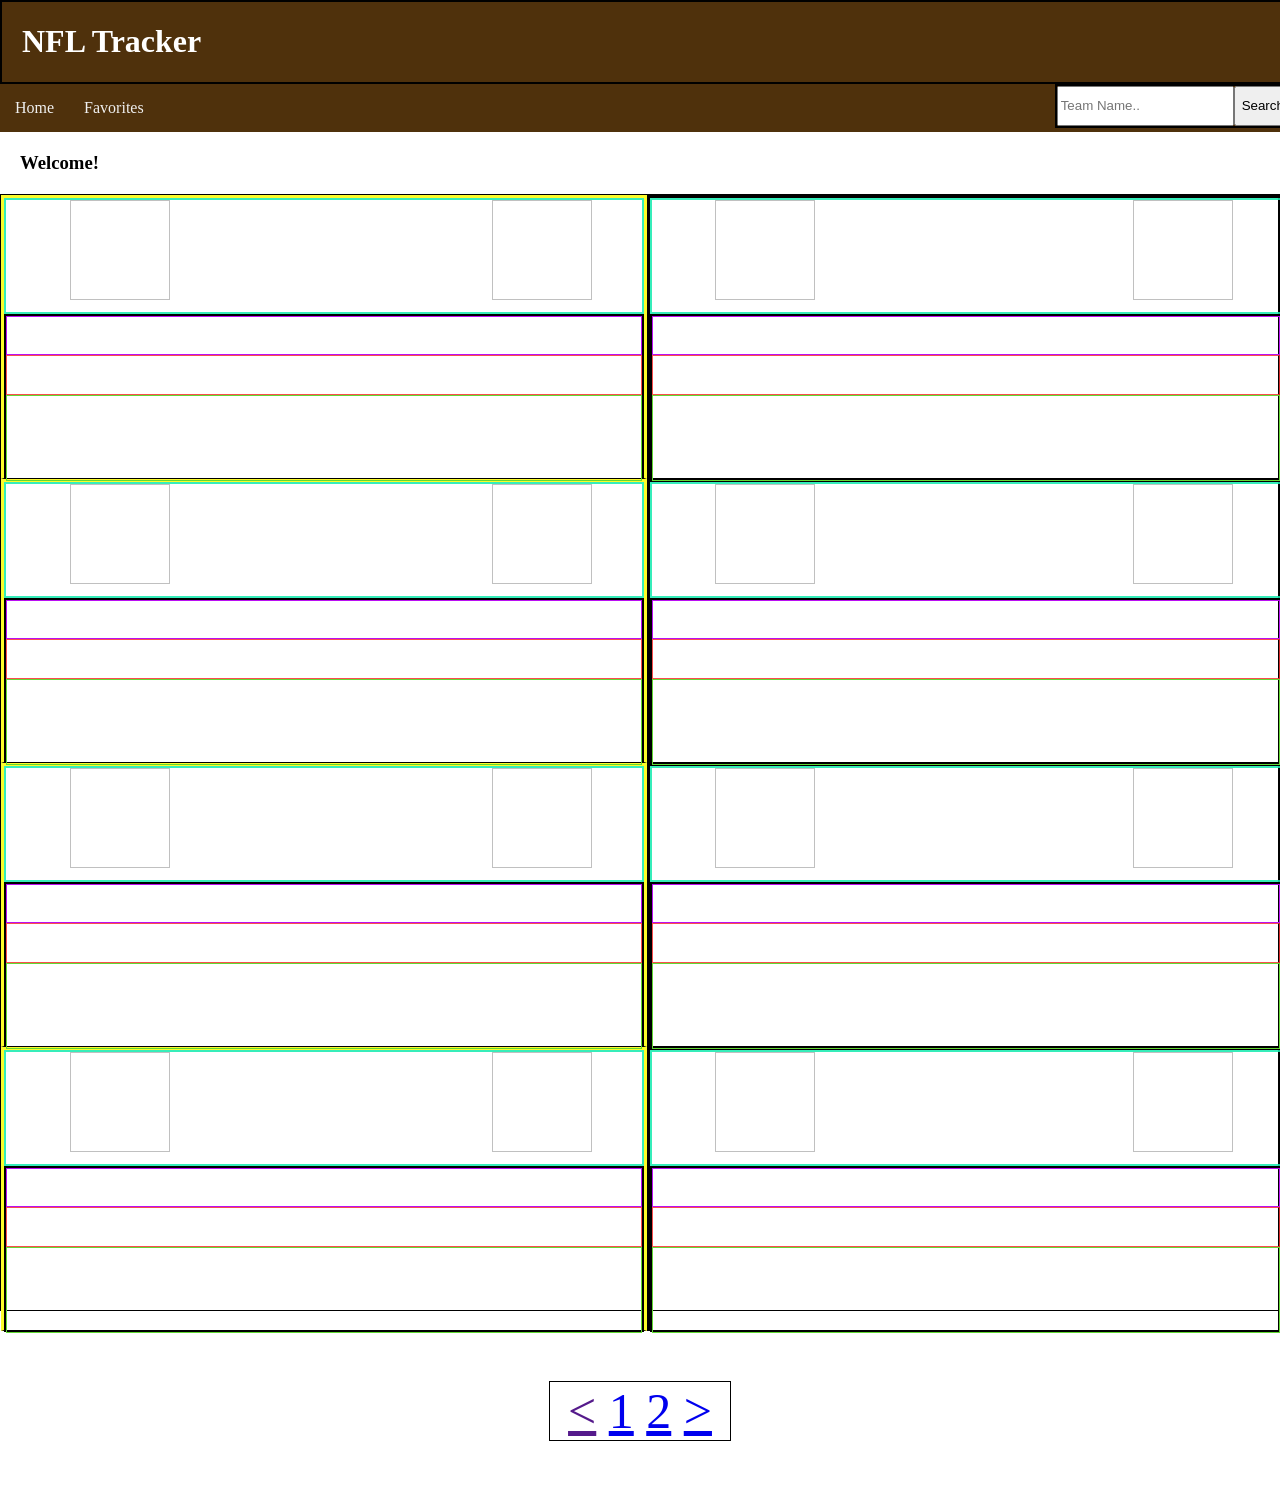
<file: index.html>
<!DOCTYPE html>

<html>
  <head>
    <title>sports tracker</title>
    <link rel="stylesheet" href="style.css" />
  </head>

  <body>
    <div class="fheader">
      <header>
        <h1>NFL Tracker</h1>
      </header>
    </div>
    <nav class="navbar">
      <ul>
        <li><a href="index.html">Home</a></li>
        <li><a href="favorites.html">Favorites</a></li>
        <div class="searchcontain">
          <input " type="text" placeholder="Team Name.." />
          <button id="searchbtn" type="button">Search</button>
        </div>
      </ul>
    </nav>

    <main>
      <h3>Welcome!</h3>
    </main>
    <div class="fcontainer">
      <div class="game_even">
        <div class="teams_img">
          <img class="img_even" id="img0" height="100px" width="100px" />
          <img class="img_odd" id="img1" height="100px" width="100px" />
        </div>
        <div class="text">
          <div class="dates">
            <p id="date0"></p>
          </div>
          <div class="teams">
            <p class="team_even" id="team0"></p>
            <p class="team_odd" id="team1"></p>
          </div>
          <div class="scores">
            <p class="score_even" id="score0"></p>
            <p class="score_odd" id="score1"></p>
          </div>
        </div>
      </div>

      <div class="game_odd">
        <div class="teams_img">
          <img class="img_even" id="img2" height="100px" width="100px" />
          <img class="img_odd" id="img3" height="100px" width="100px" />
        </div>
        <div class="text">
          <div class="dates">
            <p id="date1"></p>
          </div>
          <div class="teams">
            <p class="team_even" id="team2"></p>
            <p class="team_odd" id="team3"></p>
          </div>
          <div class="scores">
            <p class="score_even" id="score2"></p>
            <p class="score_odd" id="score3"></p>
          </div>
        </div>
      </div>

      <div class="game_even">
        <div class="teams_img">
          <img class="img_even" id="img4" height="100px" width="100px" />
          <img class="img_odd" id="img5" height="100px" width="100px" />
        </div>
        <div class="text">
          <div class="dates">
            <p id="date2"></p>
          </div>
          <div class="teams">
            <p class="team_even" id="team4"></p>
            <p class="team_odd" id="team5"></p>
          </div>
          <div class="scores">
            <p class="score_even" id="score4"></p>
            <p class="score_odd" id="score5"></p>
          </div>
        </div>
      </div>

      <div class="game_odd">
        <div class="teams_img">
          <img class="img_even" id="img6" height="100px" width="100px" />
          <img class="img_odd" id="img7" height="100px" width="100px" />
        </div>
        <div class="text">
          <div class="dates">
            <p id="date3"></p>
          </div>
          <div class="teams">
            <p class="team_even" id="team6"></p>
            <p class="team_odd" id="team7"></p>
          </div>
          <div class="scores">
            <p class="score_even" id="score6"></p>
            <p class="score_odd" id="score7"></p>
          </div>
        </div>
      </div>

      <div class="game_even">
        <div class="teams_img">
          <img class="img_even" id="img8" height="100px" width="100px" />
          <img class="img_odd" id="img9" height="100px" width="100px" />
        </div>
        <div class="text">
          <div class="dates">
            <p id="date4"></p>
          </div>
          <div class="teams">
            <p class="team_even" id="team8"></p>
            <p class="team_odd" id="team9"></p>
          </div>
          <div class="scores">
            <p class="score_even" id="score8"></p>
            <p class="score_odd" id="score9"></p>
          </div>
        </div>
      </div>

      <div class="game_odd">
        <div class="teams_img">
          <img class="img_even" id="img10" height="100px" width="100px" />
          <img class="img_odd" id="img11" height="100px" width="100px" />
        </div>
        <div class="text">
          <div class="dates">
            <p id="date5"></p>
          </div>
          <div class="teams">
            <p class="team_even" id="team10"></p>
            <p class="team_odd" id="team11"></p>
          </div>
          <div class="scores">
            <p class="score_even" id="score10"></p>
            <p class="score_odd" id="score11"></p>
          </div>
        </div>
      </div>

      <div class="game_even">
        <div class="teams_img">
          <img class="img_even" id="img12" height="100px" width="100px" />
          <img class="img_odd" id="img13" height="100px" width="100px" />
        </div>
        <div class="text">
          <div class="dates">
            <p id="date6"></p>
          </div>
          <div class="teams">
            <p class="team_even" id="team12"></p>
            <p class="team_odd" id="team13"></p>
          </div>
          <div class="scores">
            <p class="score_even" id="score12"></p>
            <p class="score_odd" id="score13"></p>
          </div>
        </div>
      </div>

      <div class="game_odd">
        <div class="teams_img">
          <img class="img_even" id="img14" height="100px" width="100px" />
          <img class="img_odd" id="img15" height="100px" width="100px" />
        </div>
        <div class="text">
          <div class="dates">
            <p id="date7"></p>
          </div>
          <div class="teams">
            <p class="team_even" id="team14"></p>
            <p class="team_odd" id="team15"></p>
          </div>
          <div class="scores">
            <p class="score_even" id="score14"></p>
            <p class="score_odd" id="score15"></p>
          </div>
        </div>
      </div>
    </div>
    <div class="pagination">
      <a href=""><</a>
      <a href="index.html">1</a>
      <a href="indexpg2.html">2</a>
      <a href="indexpg2.html">></a>
    </div>

    <p id="demo"></p>
    <script src="data.js"></script>
  </body>
</html>
</file>
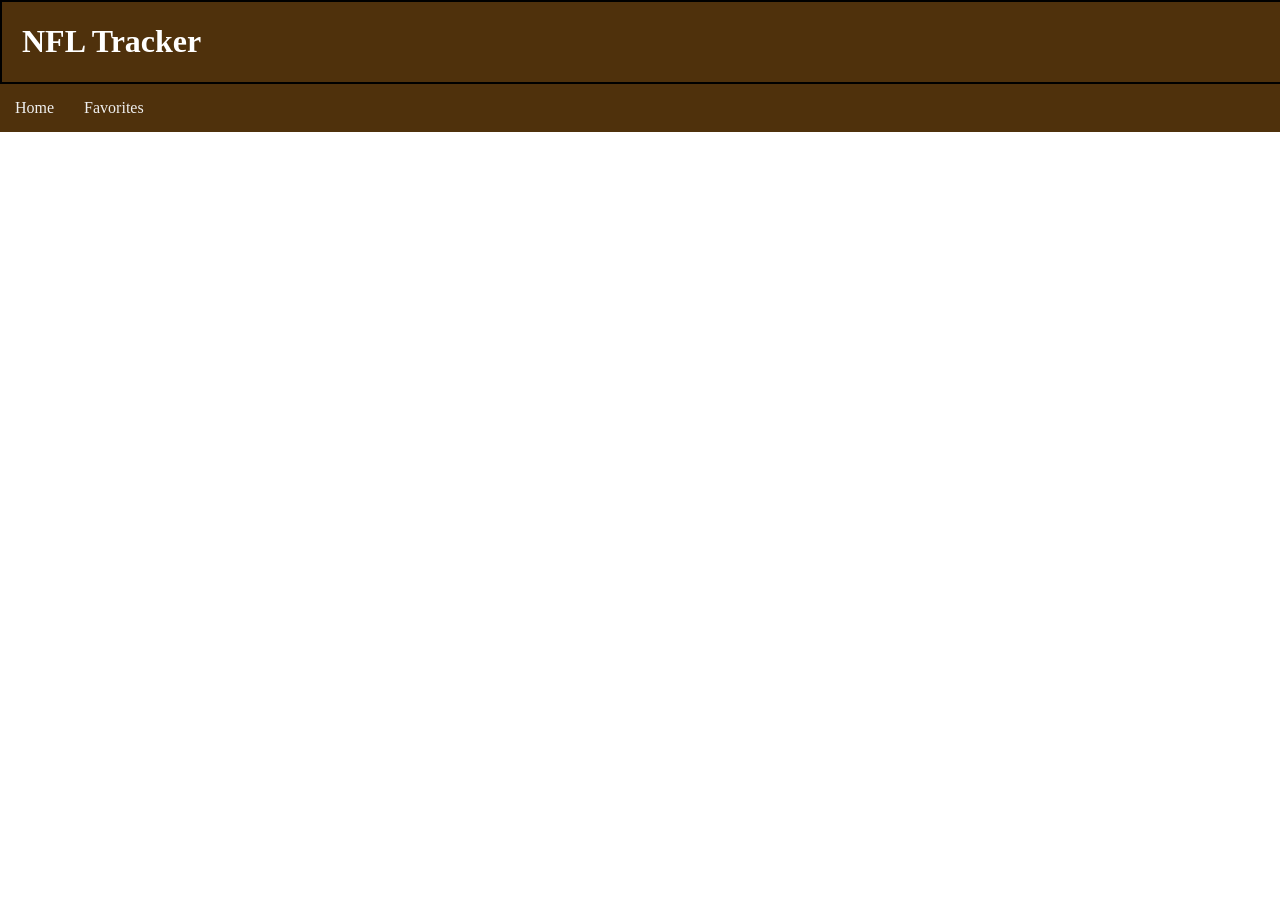
<file: favorites.html>
<!DOCTYPE html>

<html>
  <head>
    <title>sports tracker</title>
    <link rel="stylesheet" href="style.css" />
  </head>

  <body>
    <form action=""></form>
    <div class="header">
      <header>
        <h1>NFL Tracker</h1>
      </header>
    </div>
    <nav class="navbar">
      <ul>
        <li><a href="index.html">Home</a></li>
        <li><a href="favorites.html">Favorites</a></li>
      </ul>
    </nav>

    <div class="container"></div>

    <script src="data.js"></script>
  </body>
</html>
</file>
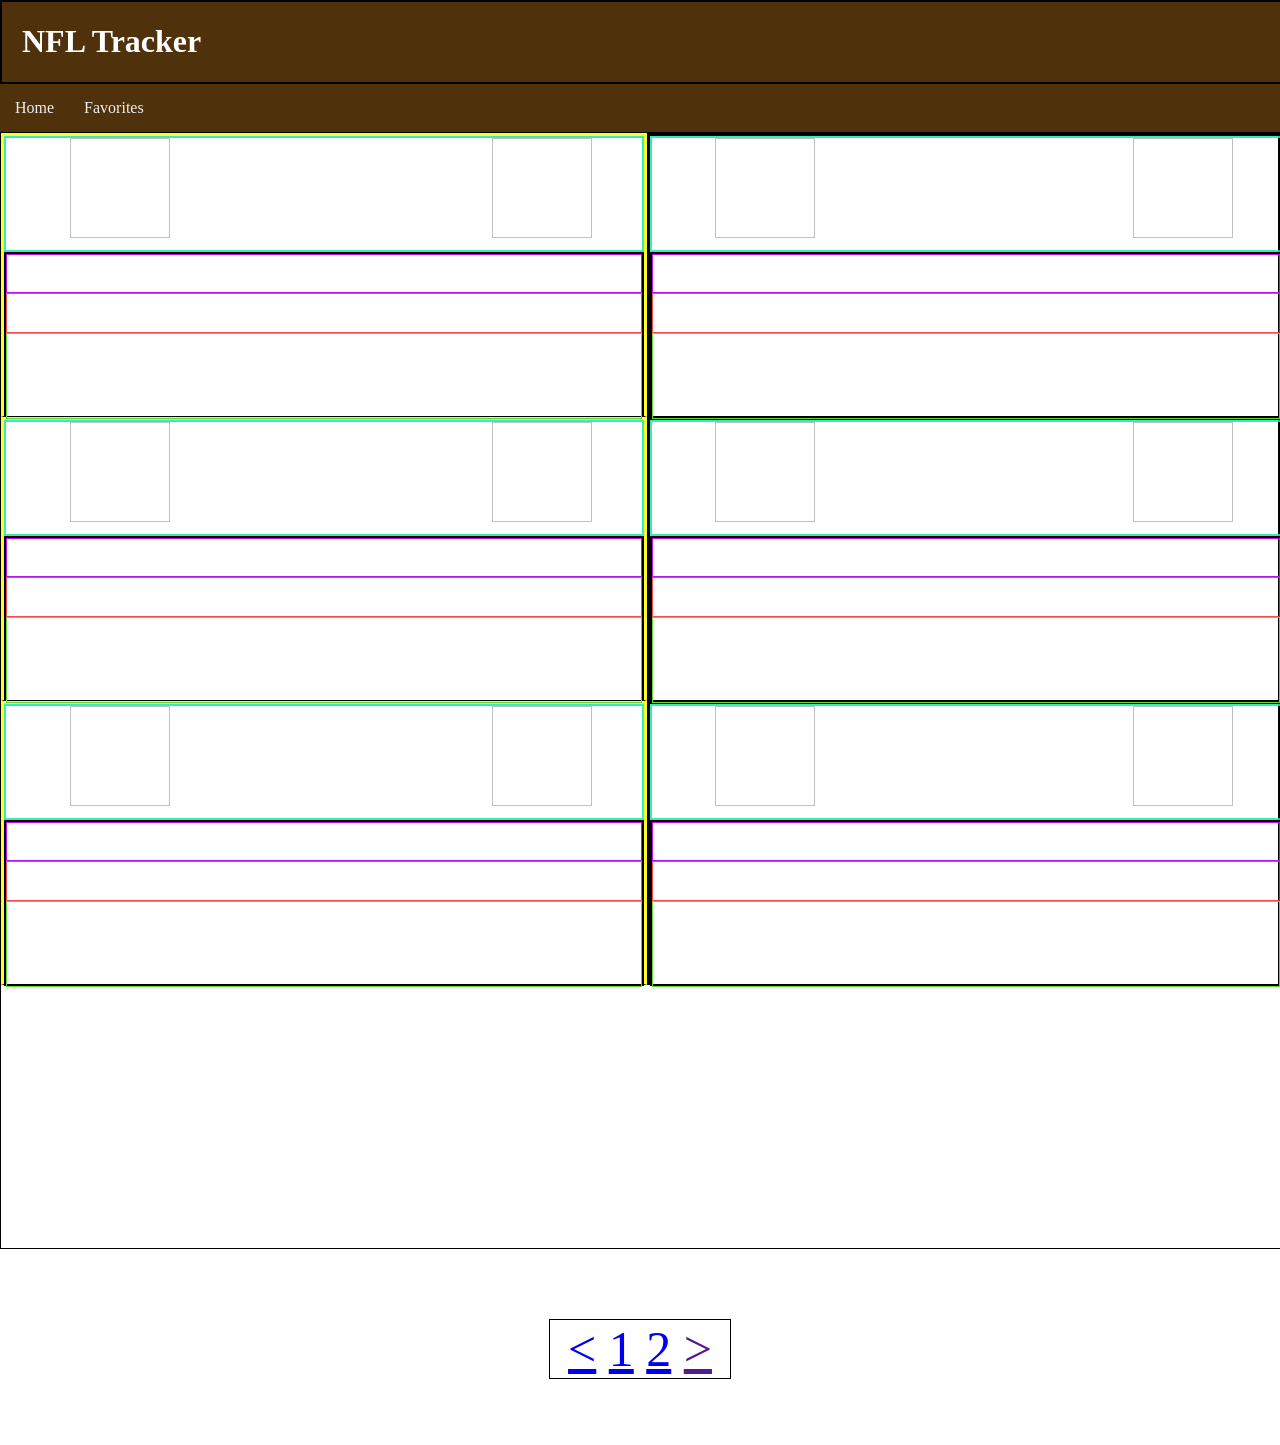
<file: indexpg2.html>
<!DOCTYPE html>

<html>
  <head>
    <title>sports tracker pg2</title>
    <link rel="stylesheet" href="style.css" />
  </head>

  <body>
    <div class="fheader">
      <header>
        <h1>NFL Tracker</h1>
      </header>
    </div>
    <nav class="navbar">
      <ul>
        <li><a href="index.html">Home</a></li>
        <li><a href="favorites.html">Favorites</a></li>
      </ul>
    </nav>

    <!-- <main></main> -->
    <div class="fcontainer">
      <div class="game_even">
        <div class="teams_img">
          <img class="img_even" id="img16" height="100px" width="100px" />
          <img class="img_odd" id="img17" height="100px" width="100px" />
        </div>
        <div class="text">
          <div class="dates">
            <p id="date8"></p>
          </div>
          <div class="teams">
            <p class="team_even" id="team16"></p>
            <p class="team_odd" id="team17"></p>
          </div>
          <div class="scores">
            <p class="score_even" id="score16"></p>
            <p class="score_odd" id="score17"></p>
          </div>
        </div>
      </div>
      <div class="game_odd">
        <div class="teams_img">
          <img class="img_even" id="img18" height="100px" width="100px" />
          <img class="img_odd" id="img19" height="100px" width="100px" />
        </div>
        <div class="text">
          <div class="dates">
            <p id="date9"></p>
          </div>
          <div class="teams">
            <p class="team_even" id="team18"></p>
            <p class="team_odd" id="team19"></p>
          </div>
          <div class="scores">
            <p class="score_even" id="score18"></p>
            <p class="score_odd" id="score19"></p>
          </div>
        </div>
      </div>
      <div class="game_even">
        <div class="teams_img">
          <img class="img_even" id="img20" height="100px" width="100px" />
          <img class="img_odd" id="img21" height="100px" width="100px" />
        </div>
        <div class="text">
          <div class="dates">
            <p id="date10"></p>
          </div>
          <div class="teams">
            <p class="team_even" id="team20"></p>
            <p class="team_odd" id="team21"></p>
          </div>
          <div class="scores">
            <p class="score_even" id="score20"></p>
            <p class="score_odd" id="score21"></p>
          </div>
        </div>
      </div>
      <div class="game_odd">
        <div class="teams_img">
          <img class="img_even" id="img22" height="100px" width="100px" />
          <img class="img_odd" id="img23" height="100px" width="100px" />
        </div>
        <div class="text">
          <div class="dates">
            <p id="date11"></p>
          </div>
          <div class="teams">
            <p class="team_even" id="team22"></p>
            <p class="team_odd" id="team23"></p>
          </div>
          <div class="scores">
            <p class="score_even" id="score22"></p>
            <p class="score_odd" id="score23"></p>
          </div>
        </div>
      </div>
      <div class="game_even">
        <div class="teams_img">
          <img class="img_even" id="img24" height="100px" width="100px" />
          <img class="img_odd" id="img25" height="100px" width="100px" />
        </div>
        <div class="text">
          <div class="dates">
            <p id="date12"></p>
          </div>
          <div class="teams">
            <p class="team_even" id="team24"></p>
            <p class="team_odd" id="team25"></p>
          </div>
          <div class="scores">
            <p class="score_even" id="score24"></p>
            <p class="score_odd" id="score25"></p>
          </div>
        </div>
      </div>
      <div class="game_odd">
        <div class="teams_img">
          <img class="img_even" id="img26" height="100px" width="100px" />
          <img class="img_odd" id="img27" height="100px" width="100px" />
        </div>
        <div class="text">
          <div class="dates">
            <p id="date13"></p>
          </div>
          <div class="teams">
            <p class="team_even" id="team26"></p>
            <p class="team_odd" id="team27"></p>
          </div>
          <div class="scores">
            <p class="score_even" id="score26"></p>
            <p class="score_odd" id="score27"></p>
          </div>
        </div>
      </div>
    </div>
    <div class="pagination">
      <a href="index.html"><</a>
      <a href="index.html">1</a>
      <a href="indexpg2.html">2</a>
      <a href="">></a>
    </div>

    <p id="demo"></p>
    <script src="data.js"></script>
  </body>
</html>
</file>
<file: style.css>
body {
  margin: 0px;
}

main {
  margin: 20px;
}

header {
  margin: 20px;
  color: rgb(255, 255, 255);
  background-color: rgb(79, 49, 12);
}
.navbar ul {
  list-style-type: none;
  background-color: rgb(79, 49, 12);
  padding: 0px;
  margin: 0px;
  overflow: hidden;
}

.navbar a {
  color: rgb(240, 240, 240);
  text-decoration: none;
  padding: 15px;
  display: block;
  text-align: center;
}

.searchcontain {
  position: relative;
  left: 70%;
  top: 8%;
  height: 40px;
  display: flex;
  border: 2px solid;
  border-color: rgb(0, 0, 0);
  width: 18%;
  align-content: flex-start;
}
#searchbtn {
  flex-grow: 1;
}

.navbar a:hover {
  background-color: rgb(167, 115, 36);
}

.navbar li {
  float: left;
}

.navbar {
  position: sticky;
  top: 0px;
  z-index: 1;
}
.header {
  position: static;
  top: 0px;
  border: 2px solid;
  width: 100%;
  background-color: rgb(79, 49, 12);
}

.fheader {
  position: static;
  top: 0px;
  border: 2px solid;
  width: 100%;
  background-color: rgb(79, 49, 12);
}

.fcontainer {
  width: 100%;
  height: 1000px;
  border-color: rgb(131, 244, 55);
  border: 1px solid;
  display: flex;
  flex-wrap: wrap;
  align-content: flex-start;
  padding-bottom: 9%;
  margin-bottom: 120px;
}

.teams_img {
  border: 2px solid;
  border-color: rgba(22, 235, 175, 0.858);

  width: 100%;
  height: 40%;
}

.game_even {
  width: 50%;
  height: 28%;
  border-color: rgb(252, 252, 42);
  border-bottom: 1px;
  border-style: solid;
  display: flex;
  flex-wrap: wrap;
}
.game_odd {
  width: 49%;
  height: 28%;
  flex-grow: 1;
  border-color: rgb(0, 0, 0);
  border-bottom: 1px;
  border-style: solid;
}
.dates {
  border: 1px solid;
  height: 23%;
  width: 100%;
  text-align: center;
  border-color: rgb(186, 16, 242);
}

.teams {
  border: 1px solid;
  border-color: rgba(248, 48, 48, 0.858);
  height: 23%;
  width: 100%;
  display: flex;
  /*align-content: flex-start;*/
  position: relative;
}
.scores {
  border: 1px solid;
  border-color: rgb(98, 216, 51);
  width: 100%;
  height: 52%;
  position: relative;
}

.score_even {
  position: absolute;
  left: 14%;
  font-size: 35px;
  bottom: -15px;
}
.score_odd {
  position: absolute;
  left: 80%;
  font-size: 35px;
  bottom: -15px;
}

.img_even {
  padding-left: 10%;
}

.img_odd {
  padding-left: 50%;
}

.team_even {
  position: absolute;
  left: 55px;
}
.team_odd {
  position: absolute;
  left: 530px;
}
.text {
  border: 2px solid;
  border-color: rgb(0, 0, 0);
  display: flex;
  flex-wrap: wrap;
  align-content: flex-start;
  width: 100%;
  height: 58%;
}

.pagination {
  text-align: center;
  position: relative;
  bottom: 50px;
  font-size: 50px;
  border: 1px solid;
  width: 180px;
  margin: auto;
}
/*@container (width > 1009px) {
  ;
  }
}
/* #date0 {
  margin-left: 10%;
} */
</file>
